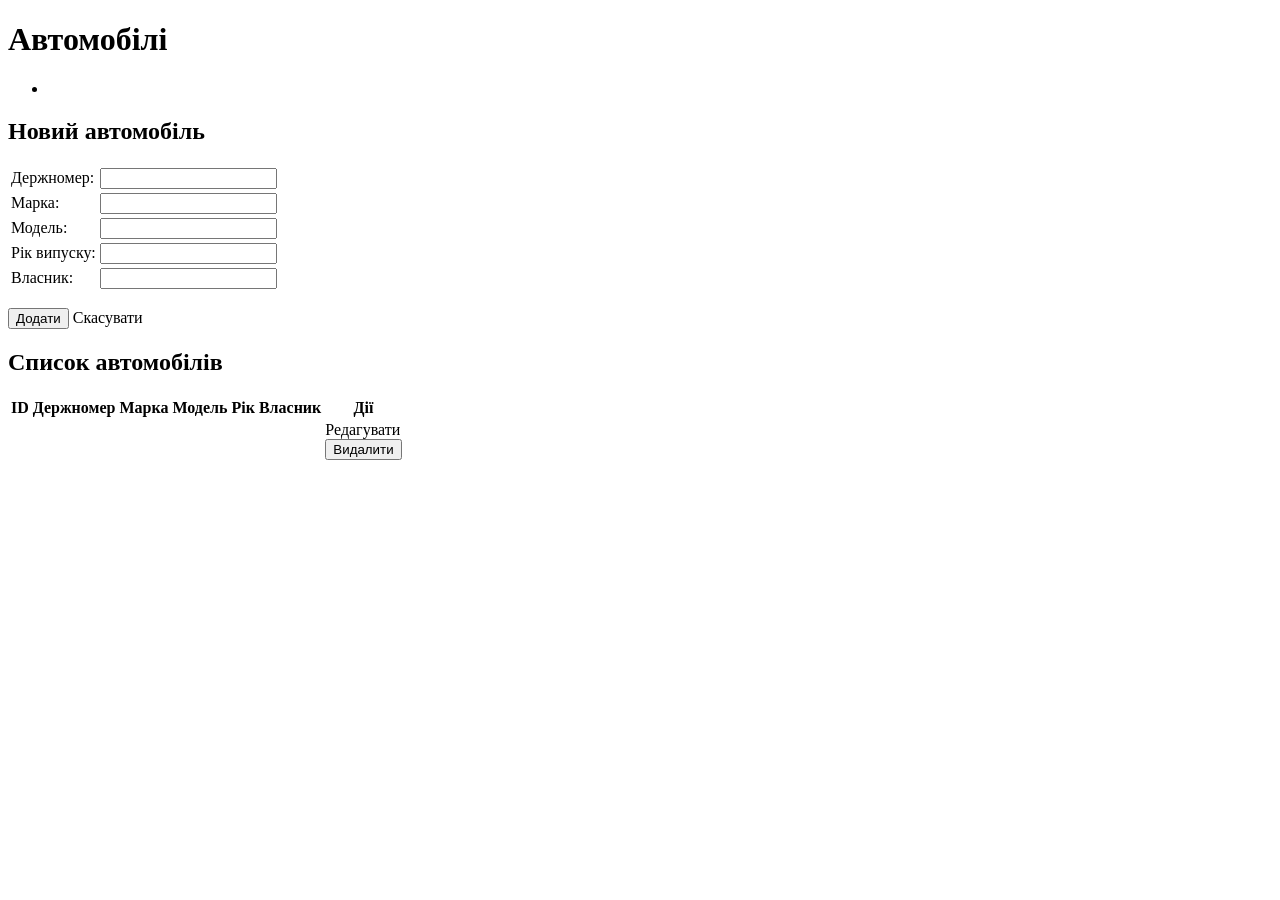
<file: src/main/resources/templates/cars.html>
<!DOCTYPE html>
<html xmlns:th="http://www.thymeleaf.org" lang="uk">
<head th:replace="~{fragments :: head('Автомобілі')}"></head>
<body>
<div th:replace="~{fragments :: menu}"></div>
<div class="content">
    <h1>Автомобілі</h1>
    <ul class="msg" th:if="${message}"><li class="info" th:text="${message}"></li></ul>

    <form th:action="@{/cars}" th:object="${car}" method="post">
        <h2 th:text="${car.id == null} ? 'Новий автомобіль' : 'Редагування автомобіля'">Новий автомобіль</h2>
        <input type="hidden" th:field="*{id}">
        <table class="form">
            <tr>
                <td><label for="plate">Держномер:</label></td>
                <td><input type="text" th:field="*{plate}" maxlength="15">
                    <span class="err" th:if="${#fields.hasErrors('plate')}" th:errors="*{plate}"></span></td>
            </tr>
            <tr>
                <td><label for="brand">Марка:</label></td>
                <td><input type="text" th:field="*{brand}" maxlength="50">
                    <span class="err" th:if="${#fields.hasErrors('brand')}" th:errors="*{brand}"></span></td>
            </tr>
            <tr>
                <td><label for="model">Модель:</label></td>
                <td><input type="text" th:field="*{model}" maxlength="50">
                    <span class="err" th:if="${#fields.hasErrors('model')}" th:errors="*{model}"></span></td>
            </tr>
            <tr>
                <td><label for="year">Рік випуску:</label></td>
                <td><input type="number" th:field="*{year}">
                    <span class="err" th:if="${#fields.hasErrors('year')}" th:errors="*{year}"></span></td>
            </tr>
            <tr>
                <td><label for="ownerName">Власник:</label></td>
                <td><input type="text" th:field="*{ownerName}" maxlength="100">
                    <span class="err" th:if="${#fields.hasErrors('ownerName')}" th:errors="*{ownerName}"></span></td>
            </tr>
        </table>
        <p>
            <button type="submit" th:text="${car.id == null} ? 'Додати' : 'Зберегти'">Додати</button>
            <a class="button" th:if="${car.id != null}" th:href="@{/cars}">Скасувати</a>
        </p>
    </form>

    <h2>Список автомобілів</h2>
    <table class="grid">
        <tr>
            <th>ID</th><th>Держномер</th><th>Марка</th><th>Модель</th><th>Рік</th><th>Власник</th><th>Дії</th>
        </tr>
        <tr th:each="c : ${cars}">
            <td th:text="${c.id}"></td>
            <td th:text="${c.plate}"></td>
            <td th:text="${c.brand}"></td>
            <td th:text="${c.model}"></td>
            <td th:text="${c.year}"></td>
            <td th:text="${c.ownerName}"></td>
            <td>
                <a class="button" th:href="@{/cars(edit=${c.id})}">Редагувати</a>
                <form class="inline" th:action="@{/cars/{id}/delete(id=${c.id})}" method="post"
                    th:data-plate="${c.plate}"
                    onsubmit="return confirm('Видалити автомобіль ' + this.dataset.plate + ' разом з усіма його ремонтами?');">
                    <button type="submit">Видалити</button>
                </form>
            </td>
        </tr>
    </table>
</div>
</body>
</html>
</file>
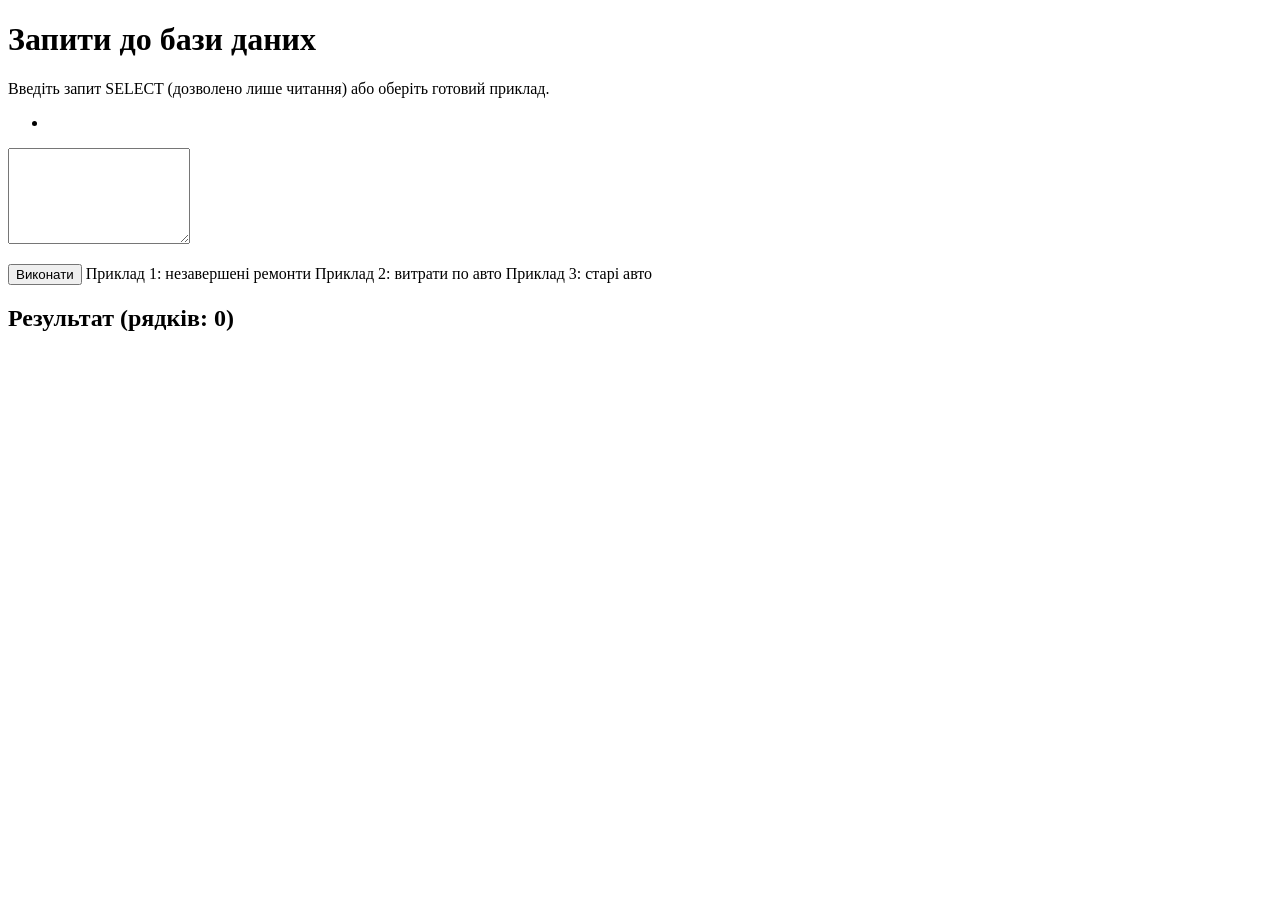
<file: src/main/resources/templates/query.html>
<!DOCTYPE html>
<html xmlns:th="http://www.thymeleaf.org" lang="uk">
<head th:replace="~{fragments :: head('Запити до БД')}"></head>
<body>
<div th:replace="~{fragments :: menu}"></div>
<div class="content">
    <h1>Запити до бази даних</h1>
    <p>Введіть запит SELECT (дозволено лише читання) або оберіть готовий приклад.</p>
    <ul class="msg" th:if="${error}"><li class="error" th:text="${error}"></li></ul>

    <form th:action="@{/query}" method="post">
        <textarea name="sql" rows="6" th:text="${sql}"></textarea>
        <p>
            <button type="submit">Виконати</button>
            <a class="button" th:href="@{/query(example=0)}">Приклад 1: незавершені ремонти</a>
            <a class="button" th:href="@{/query(example=1)}">Приклад 2: витрати по авто</a>
            <a class="button" th:href="@{/query(example=2)}">Приклад 3: старі авто</a>
        </p>
    </form>

    <div th:if="${result != null}">
        <h2>Результат (рядків: <span th:text="${#lists.size(result.rows)}">0</span>)</h2>
        <table class="result">
            <tr><th th:each="col : ${result.columns}" th:text="${col}"></th></tr>
            <tr th:each="row : ${result.rows}">
                <td th:each="cell : ${row}" th:text="${cell}"></td>
            </tr>
        </table>
    </div>
</div>
</body>
</html>
</file>
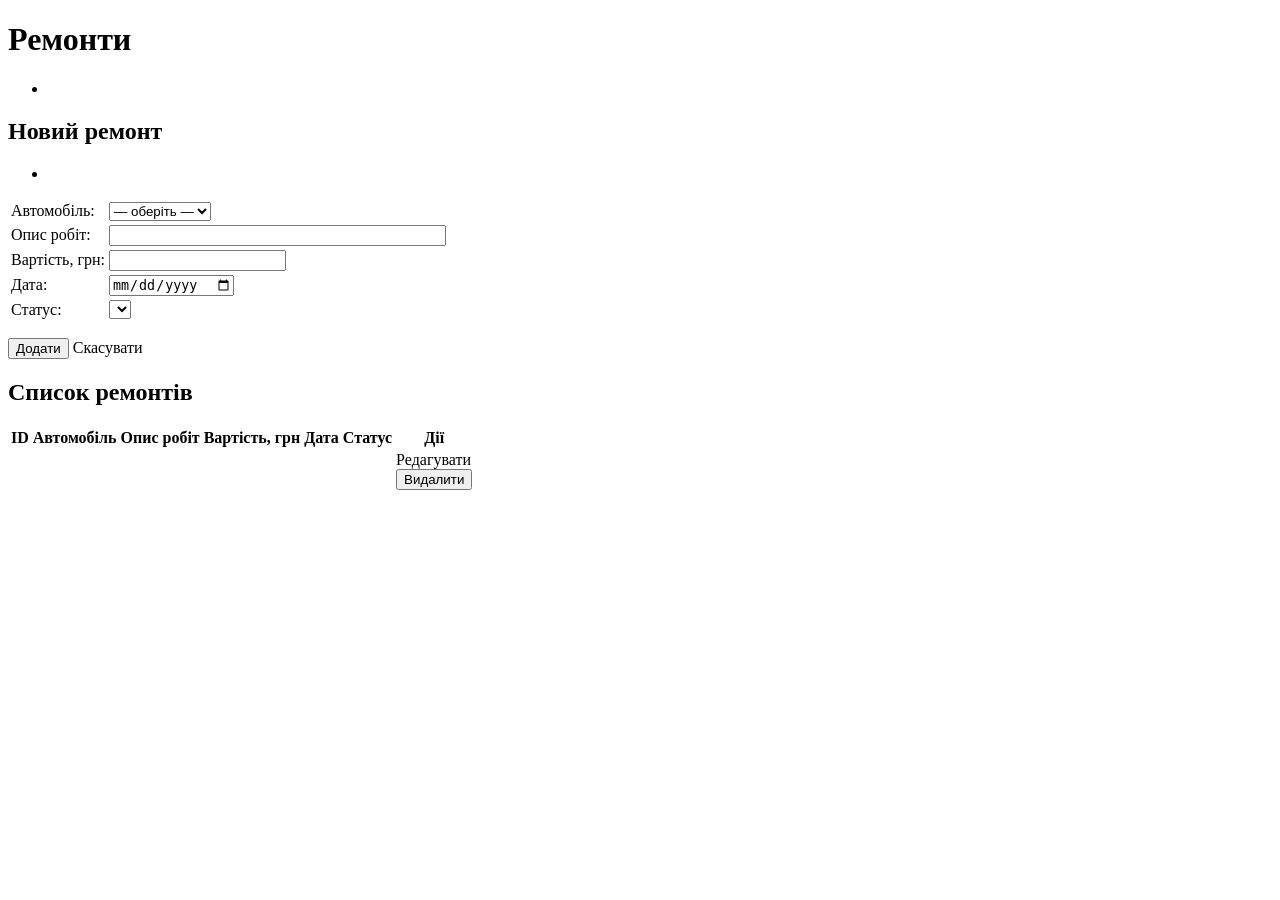
<file: src/main/resources/templates/repairs.html>
<!DOCTYPE html>
<html xmlns:th="http://www.thymeleaf.org" lang="uk">
<head th:replace="~{fragments :: head('Ремонти')}"></head>
<body>
<div th:replace="~{fragments :: menu}"></div>
<div class="content">
    <h1>Ремонти</h1>
    <ul class="msg" th:if="${message}"><li class="info" th:text="${message}"></li></ul>

    <form th:action="@{/repairs}" th:object="${repair}" method="post">
        <h2 th:text="${repair.id == null} ? 'Новий ремонт' : 'Редагування ремонту'">Новий ремонт</h2>
        <ul class="msg" th:if="${#fields.hasGlobalErrors()}">
            <li class="error" th:each="e : ${#fields.globalErrors()}" th:text="${e}"></li>
        </ul>
        <input type="hidden" th:field="*{id}">
        <table class="form">
            <tr>
                <td><label for="carId">Автомобіль:</label></td>
                <td>
                    <select th:field="*{carId}">
                        <option value="">— оберіть —</option>
                        <option th:each="c : ${cars}" th:value="${c.id}"
                                th:text="${c.plate + ' — ' + c.brand + ' ' + c.model}"></option>
                    </select>
                    <span class="err" th:if="${#fields.hasErrors('carId')}" th:errors="*{carId}"></span>
                </td>
            </tr>
            <tr>
                <td><label for="description">Опис робіт:</label></td>
                <td><input type="text" th:field="*{description}" maxlength="200" size="40">
                    <span class="err" th:if="${#fields.hasErrors('description')}" th:errors="*{description}"></span></td>
            </tr>
            <tr>
                <td><label for="price">Вартість, грн:</label></td>
                <td><input type="number" step="0.01" min="0" th:field="*{price}">
                    <span class="err" th:if="${#fields.hasErrors('price')}" th:errors="*{price}"></span></td>
            </tr>
            <tr>
                <td><label for="repairDate">Дата:</label></td>
                <td><input type="date" th:field="*{repairDate}">
                    <span class="err" th:if="${#fields.hasErrors('repairDate')}" th:errors="*{repairDate}"></span></td>
            </tr>
            <tr>
                <td><label for="status">Статус:</label></td>
                <td>
                    <select th:field="*{status}">
                        <option th:each="s : ${statuses}" th:value="${s}" th:text="${s}"></option>
                    </select>
                </td>
            </tr>
        </table>
        <p>
            <button type="submit" th:text="${repair.id == null} ? 'Додати' : 'Зберегти'">Додати</button>
            <a class="button" th:if="${repair.id != null}" th:href="@{/repairs}">Скасувати</a>
        </p>
    </form>

    <h2>Список ремонтів</h2>
    <table class="grid">
        <tr>
            <th>ID</th><th>Автомобіль</th><th>Опис робіт</th><th>Вартість, грн</th><th>Дата</th><th>Статус</th><th>Дії</th>
        </tr>
        <tr th:each="r : ${repairs}">
            <td th:text="${r.id}"></td>
            <td th:text="${r.car.plate}"></td>
            <td th:text="${r.description}"></td>
            <td th:text="${r.price}"></td>
            <td th:text="${#temporals.format(r.repairDate, 'dd.MM.yyyy')}"></td>
            <td th:text="${r.status}"></td>
            <td>
                <a class="button" th:href="@{/repairs(edit=${r.id})}">Редагувати</a>
                <form class="inline" th:action="@{/repairs/{id}/delete(id=${r.id})}" method="post"
                      th:onsubmit="|return confirm('Видалити ремонт №${r.id}?');|">
                    <button type="submit">Видалити</button>
                </form>
            </td>
        </tr>
    </table>
</div>
</body>
</html>
</file>
